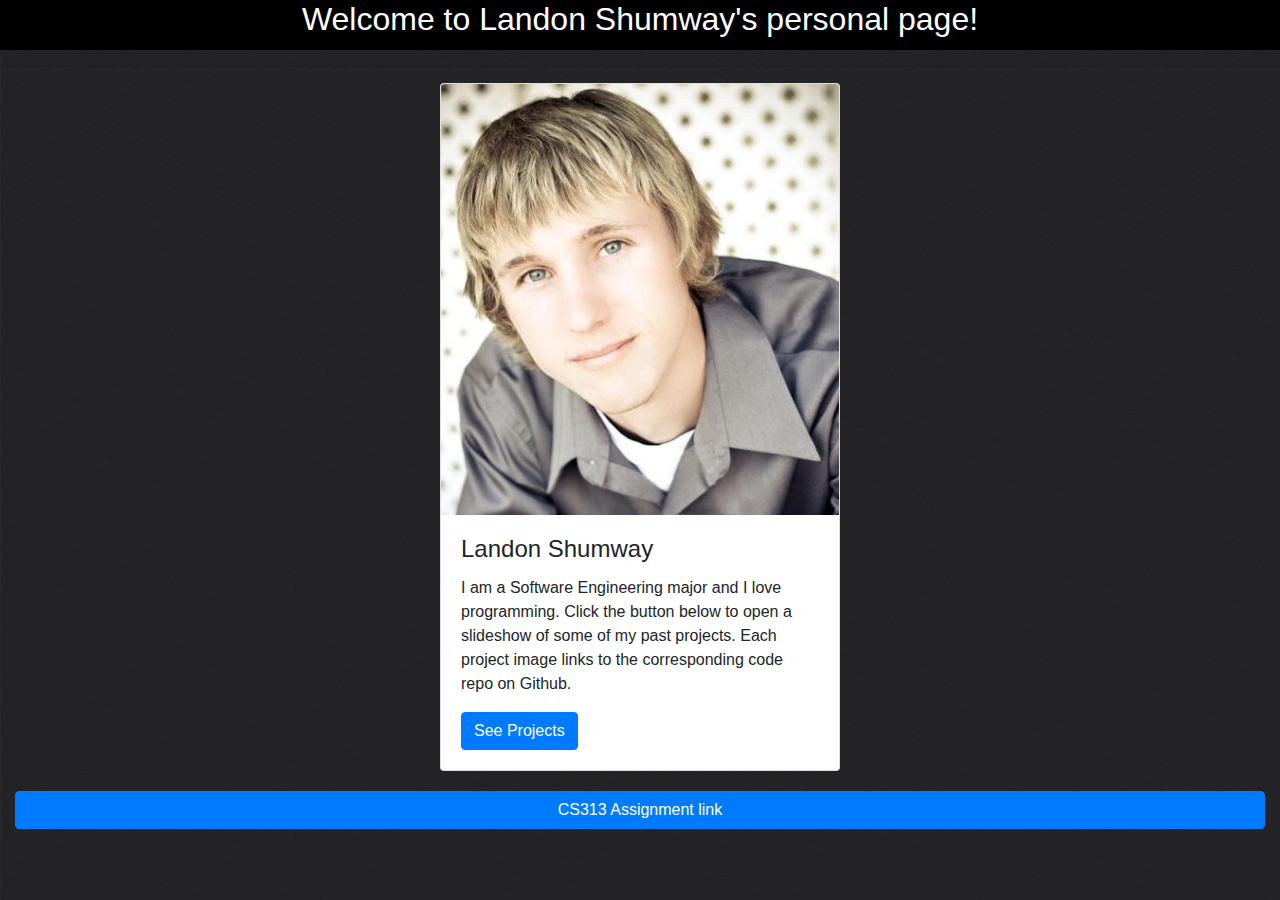
<file: web/week02/intro.html>
<!DOCTYPE html>
 <html lang="en">
 <head>
 <title>Landon Shumway's Personal Page</title>
 <meta charset="utf-8">
  <meta name="viewport" content="width=device-width, initial-scale=1">
  <link rel="stylesheet" href="https://maxcdn.bootstrapcdn.com/bootstrap/4.0.0-beta.2/css/bootstrap.min.css">
  <script src="https://ajax.googleapis.com/ajax/libs/jquery/3.2.1/jquery.min.js"></script>
  <script src="https://cdnjs.cloudflare.com/ajax/libs/popper.js/1.12.6/umd/popper.min.js"></script>
  <script src="https://maxcdn.bootstrapcdn.com/bootstrap/4.0.0-beta.2/js/bootstrap.min.js"></script>
  <link rel="stylesheet" type="text/css" href="intro.css">
 </head>
<body>
<div id="top-banner">
<h2>Welcome to Landon Shumway's personal page!</h2>
</div>
 <hr />
 <div class="container-fluid">
  
 <div class="card">
  <img class="card-img-top" src="profile-edit.jpg" alt="Card image">
  <div class="card-body">
    <h4 class="card-title">Landon Shumway</h4>
    <p class="card-text">I am a Software Engineering major and I love programming. Click the button below to open a slideshow of some of my past projects.
	Each project image links to the corresponding code repo on Github.</p>
    <a href="#" class="btn btn-primary" data-toggle="collapse" data-target="#projects">See Projects</a>
  </div>
</div>

<!--collapsable, shows info when the button is clicked-->
  <div id="projects" class="carousel slide collapse" data-ride="carousel">

  <!-- Indicators -->
  <ul class="carousel-indicators">
    <li data-target="#projects" data-slide-to="0" class="active"></li>
    <li data-target="#projects" data-slide-to="1"></li>
    <li data-target="#projects" data-slide-to="2"></li>
  </ul>

  <!-- The slideshow -->
  <div class="carousel-inner">
    <div class="carousel-item active">
      <a href="https://github.com/sai-byui/bot_arena_2.0"><img class="project-img" src="bot_arena.png" alt="Bot Arena"></a>
	  <div class="carousel-caption">
    <h3>Bot Arena</h3>
    <p>A pathfinding project where two rectangles duke it out! How Exciting!</p>
  </div>
    </div>
    <div class="carousel-item">
      <a href="https://github.com/landonrs/PAMM"><img class="project-img" src="pamm.png" alt="PAMM"></a>
	  <div class="carousel-caption">
    <h3 class="pamm-header">The PAMM project</h3>
    <p class="pamm-header" >A personal assistant macro maker! You teach it how to do tasks on your computer and then use speech recognition to run the commands!</p>
  </div>
    </div>
    <div class="carousel-item">
      <a href="https://github.com/sai-byui/NEO2D"><img  class="project-img" src="NEO.png" alt="NEO"></a>
	  <div class="carousel-caption">
    <h3>NEO the Learning Softbot</h3>
    <p>A software robot that learns from objects placed in it's environment!</p>
  </div>
    </div>
  </div>

  <!-- Left and right controls -->
  <a class="carousel-control-prev" href="#projects" data-slide="prev">
    <span class="carousel-control-prev-icon"></span>
  </a>
  <a class="carousel-control-next" href="#projects" data-slide="next">
    <span class="carousel-control-next-icon"></span>
  </a>

</div>
<a id="link-button" href="../index.php" class="btn btn-primary" role="button">CS313 Assignment link</a><br/>
  </div>
 </body>
 </html>
</file>
<file: web/week02/intro.css>
.card {
        width: 400px;
		margin: 0 auto;
        float: none;
        margin-bottom: 10px;
}

.h2 {
	font-family: calibri;
	text-align: center;
    margin-bottom: 10px;
	
}

.project-img {
	max-height: 500px;
	width: 100%;
}

.pamm-header {
	color: black;
	font-style: bold;
}

.carousel-control-prev,
.carousel-control-next {
  background-size: 100%, 100%;
  background-color: black;
}

body {
	background-image: url("grey.jpg");
}

#top-banner{
	height: 50px;
	width: 100%;
	color: white;
	background-color: black;
	text-align: center;
}

#link-button {
	display: flex;
    justify-content: center;
	margin-top: 20px;
}
</file>
